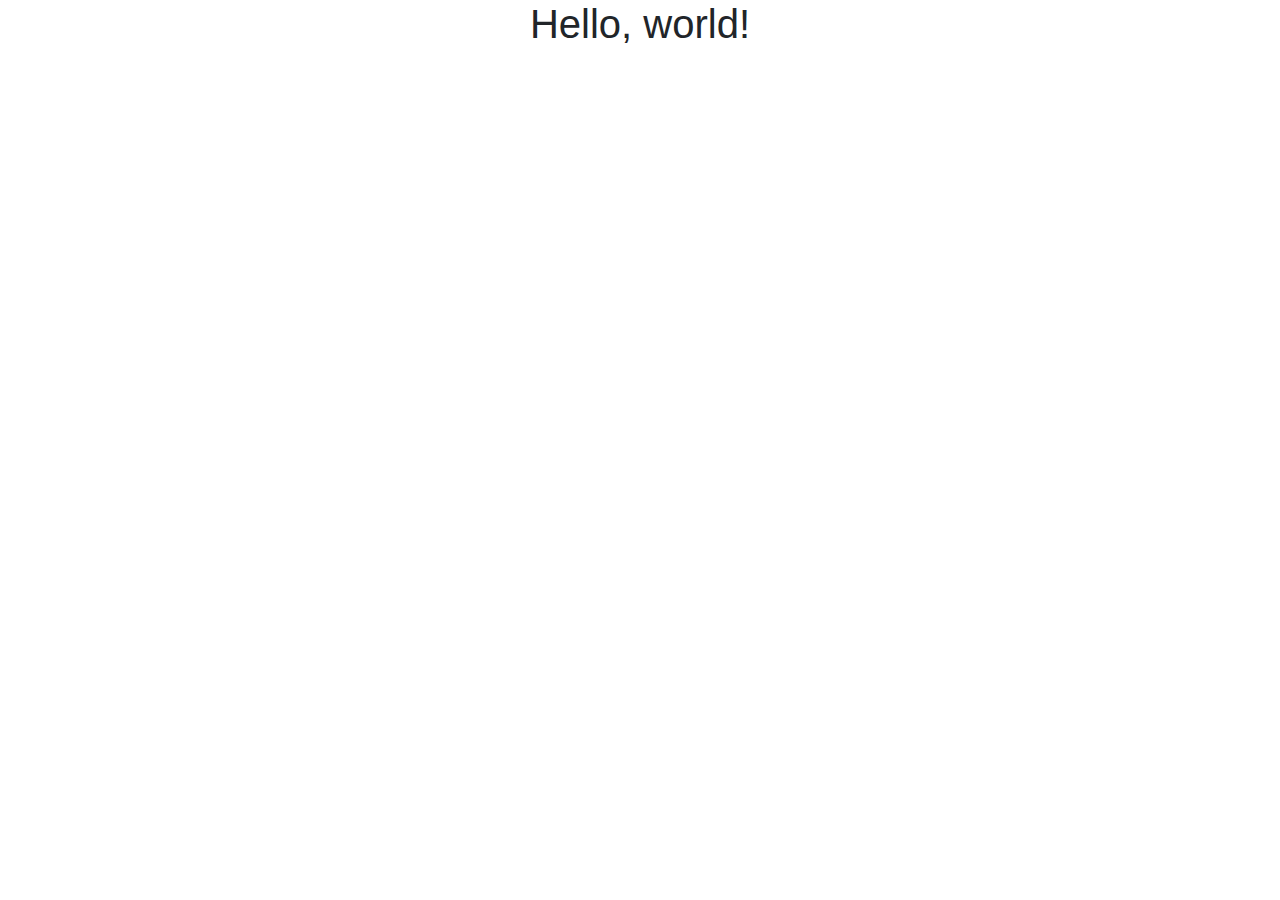
<file: index.html>
<!DOCTYPE html>
<html lang="en">
  <head>
    <!-- Required meta tags -->
    <meta charset="utf-8">
    <meta name="viewport" content="width=device-width, initial-scale=1, shrink-to-fit=no">

    <!-- Bootstrap CSS -->
    <link rel="stylesheet" href="https://stackpath.bootstrapcdn.com/bootstrap/4.3.1/css/bootstrap.min.css" integrity="sha384-ggOyR0iXCbMQv3Xipma34MD+dH/1fQ784/j6cY/iJTQUOhcWr7x9JvoRxT2MZw1T" crossorigin="anonymous">

    <title>Hello, world!</title>
  </head>
  <body>
    <h1 class="text-center">Hello, world!</h1>

    <!-- Optional JavaScript -->
    <!-- jQuery first, then Popper.js, then Bootstrap JS -->
    <script src="https://code.jquery.com/jquery-3.3.1.slim.min.js" integrity="sha384-q8i/X+965DzO0rT7abK41JStQIAqVgRVzpbzo5smXKp4YfRvH+8abtTE1Pi6jizo" crossorigin="anonymous"></script>
    <script src="https://cdnjs.cloudflare.com/ajax/libs/popper.js/1.14.7/umd/popper.min.js" integrity="sha384-UO2eT0CpHqdSJQ6hJty5KVphtPhzWj9WO1clHTMGa3JDZwrnQq4sF86dIHNDz0W1" crossorigin="anonymous"></script>
    <script src="https://stackpath.bootstrapcdn.com/bootstrap/4.3.1/js/bootstrap.min.js" integrity="sha384-JjSmVgyd0p3pXB1rRibZUAYoIIy6OrQ6VrjIEaFf/nJGzIxFDsf4x0xIM+B07jRM" crossorigin="anonymous"></script>
  </body>
</html>
</file>
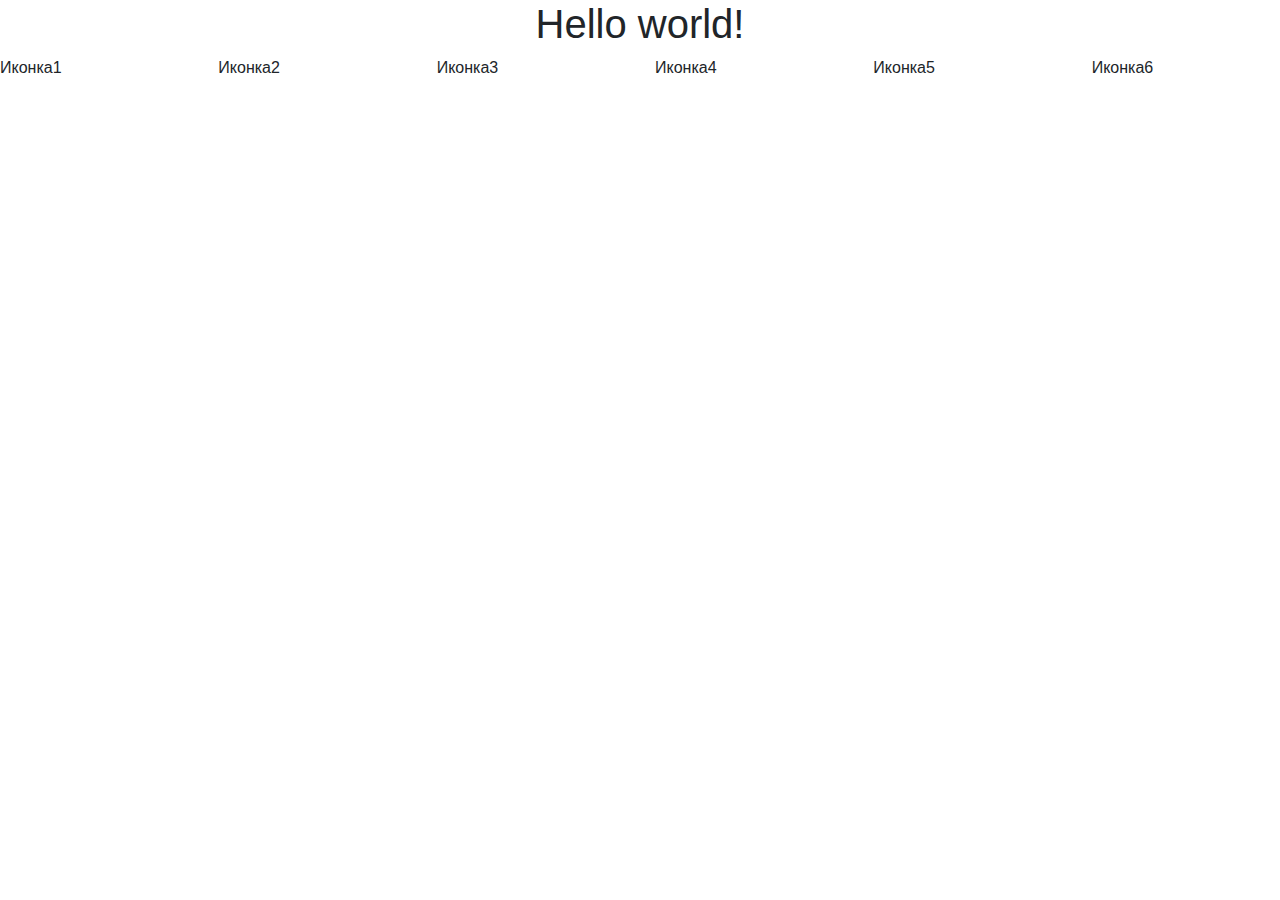
<file: 10.08.19/index.html>
<!DOCTYPE html>
<html lang="ru">
  <head>
    <!-- Required meta tags -->
    <meta charset="utf-8">
    <meta name="viewport" content="width=device-width, initial-scale=1, shrink-to-fit=no">

    <!-- Bootstrap CSS -->
    <link rel="stylesheet" href="https://stackpath.bootstrapcdn.com/bootstrap/4.3.1/css/bootstrap.min.css" integrity="sha384-ggOyR0iXCbMQv3Xipma34MD+dH/1fQ784/j6cY/iJTQUOhcWr7x9JvoRxT2MZw1T" crossorigin="anonymous">

    <title>Hello, world!</title>
  </head>
  <body>
    <h1 class="text-center">Hello  world!</h1>
    <div class="row">
      <div class="col-lg-2">Иконка1</div>
      <div class="col-lg-2">Иконка2</div>
      <div class="col-lg-2">Иконка3</div>
      <div class="col-lg-2">Иконка4</div>
      <div class="col-lg-2">Иконка5</div>
      <div class="col-lg-2">Иконка6</div>
    </div>
    <!-- Optional JavaScript -->
    <!-- jQuery first, then Popper.js, then Bootstrap JS -->
    <script src="https://code.jquery.com/jquery-3.3.1.slim.min.js" integrity="sha384-q8i/X+965DzO0rT7abK41JStQIAqVgRVzpbzo5smXKp4YfRvH+8abtTE1Pi6jizo" crossorigin="anonymous"></script>
    <script src="https://cdnjs.cloudflare.com/ajax/libs/popper.js/1.14.7/umd/popper.min.js" integrity="sha384-UO2eT0CpHqdSJQ6hJty5KVphtPhzWj9WO1clHTMGa3JDZwrnQq4sF86dIHNDz0W1" crossorigin="anonymous"></script>
    <script src="https://stackpath.bootstrapcdn.com/bootstrap/4.3.1/js/bootstrap.min.js" integrity="sha384-JjSmVgyd0p3pXB1rRibZUAYoIIy6OrQ6VrjIEaFf/nJGzIxFDsf4x0xIM+B07jRM" crossorigin="anonymous"></script>
  </body>
</html>
</file>
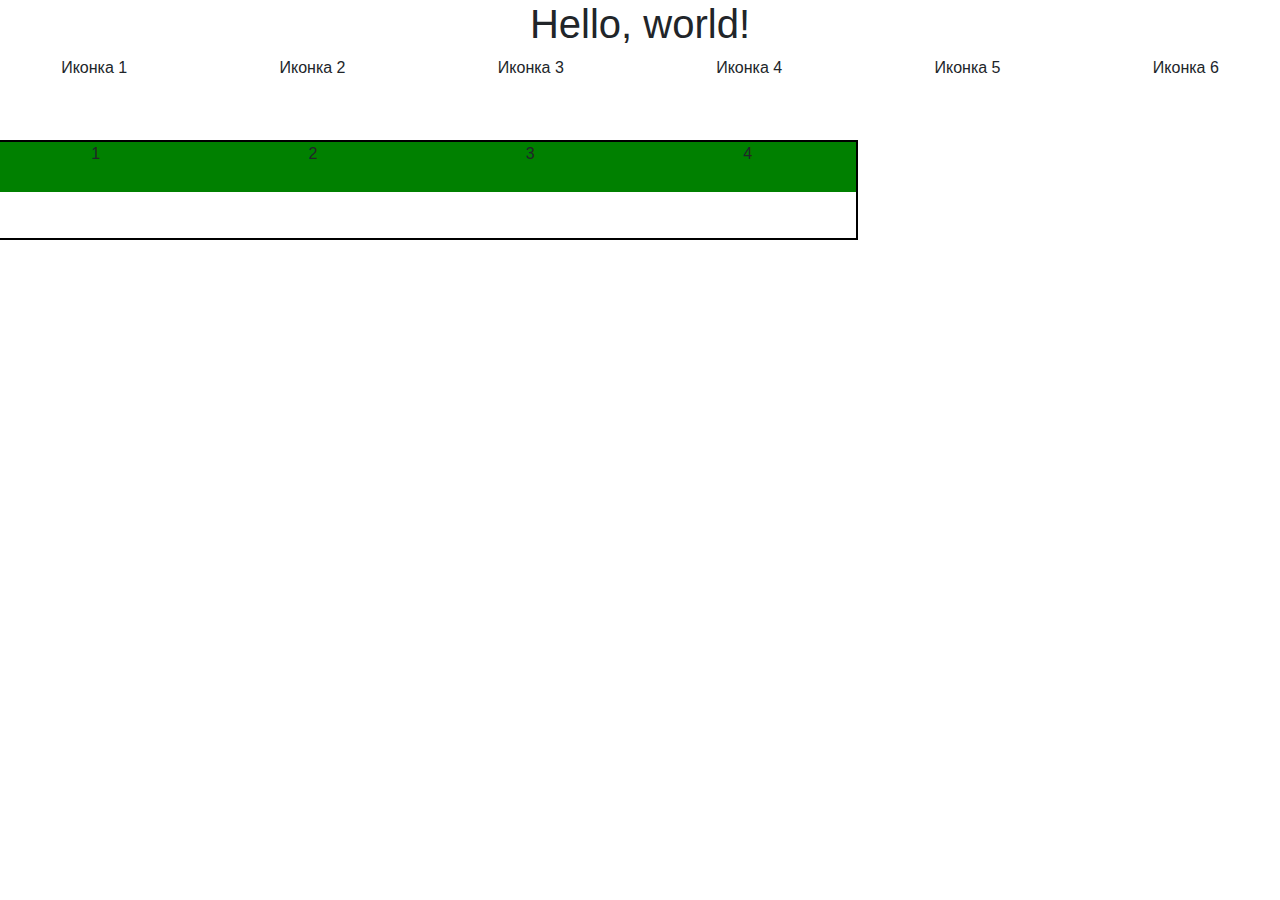
<file: 11.08.19/index.html>
<!DOCTYPE html>
<html lang="en">
  <head>
    <!-- Required meta tags -->
    <meta charset="utf-8">
    <meta name="viewport" content="width=device-width, initial-scale=1, shrink-to-fit=no">

    <!-- Bootstrap CSS -->
    <link rel="stylesheet" href="https://stackpath.bootstrapcdn.com/bootstrap/4.3.1/css/bootstrap.min.css" integrity="sha384-ggOyR0iXCbMQv3Xipma34MD+dH/1fQ784/j6cY/iJTQUOhcWr7x9JvoRxT2MZw1T" crossorigin="anonymous">
    <link rel="stylesheet" href="css/style.css">

    <title>Hello, world!</title>
  </head>
  <body>
    <h1 class="text-center">Hello,  world!</h1>
    <section id="icons">
      <div class="row first_task text-center">
        <div class="col-lg-2 col-md-4">Иконка 1</div>
        <div class="col-lg-2 col-md-4">Иконка 2</div>
        <div class="col-lg-2 col-md-4">Иконка 3</div>
        <div class="col-lg-2 col-md-4">Иконка 4</div>
        <div class="col-lg-2 col-md-4">Иконка 5</div>
        <div class="col-lg-2 col-md-4">Иконка 6</div>
      </div>
    </section>
    <section id="elems">
    <div class="row level_1 ">
      <div class="col-lg-8 elem">
      <div class="row level_2 text-center">
        <div class="elem_in col-lg-3"> 1</div>
        <div class="elem_in col-lg-3"> 2</div>
        <div class="elem_in col-lg-3"> 3</div>
        <div class="elem_in col-lg-3"> 4</div>
      </div>
      </div>
    </div>
    </section>
    <!-- Optional JavaScript -->
    <!-- jQuery first, then Popper.js, then Bootstrap JS -->
    <script src="https://code.jquery.com/jquery-3.3.1.slim.min.js" integrity="sha384-q8i/X+965DzO0rT7abK41JStQIAqVgRVzpbzo5smXKp4YfRvH+8abtTE1Pi6jizo" crossorigin="anonymous"></script>
    <script src="https://cdnjs.cloudflare.com/ajax/libs/popper.js/1.14.7/umd/popper.min.js" integrity="sha384-UO2eT0CpHqdSJQ6hJty5KVphtPhzWj9WO1clHTMGa3JDZwrnQq4sF86dIHNDz0W1" crossorigin="anonymous"></script>
    <script src="https://stackpath.bootstrapcdn.com/bootstrap/4.3.1/js/bootstrap.min.js" integrity="sha384-JjSmVgyd0p3pXB1rRibZUAYoIIy6OrQ6VrjIEaFf/nJGzIxFDsf4x0xIM+B07jRM" crossorigin="anonymous"></script>
  </body>
</html>
</file>
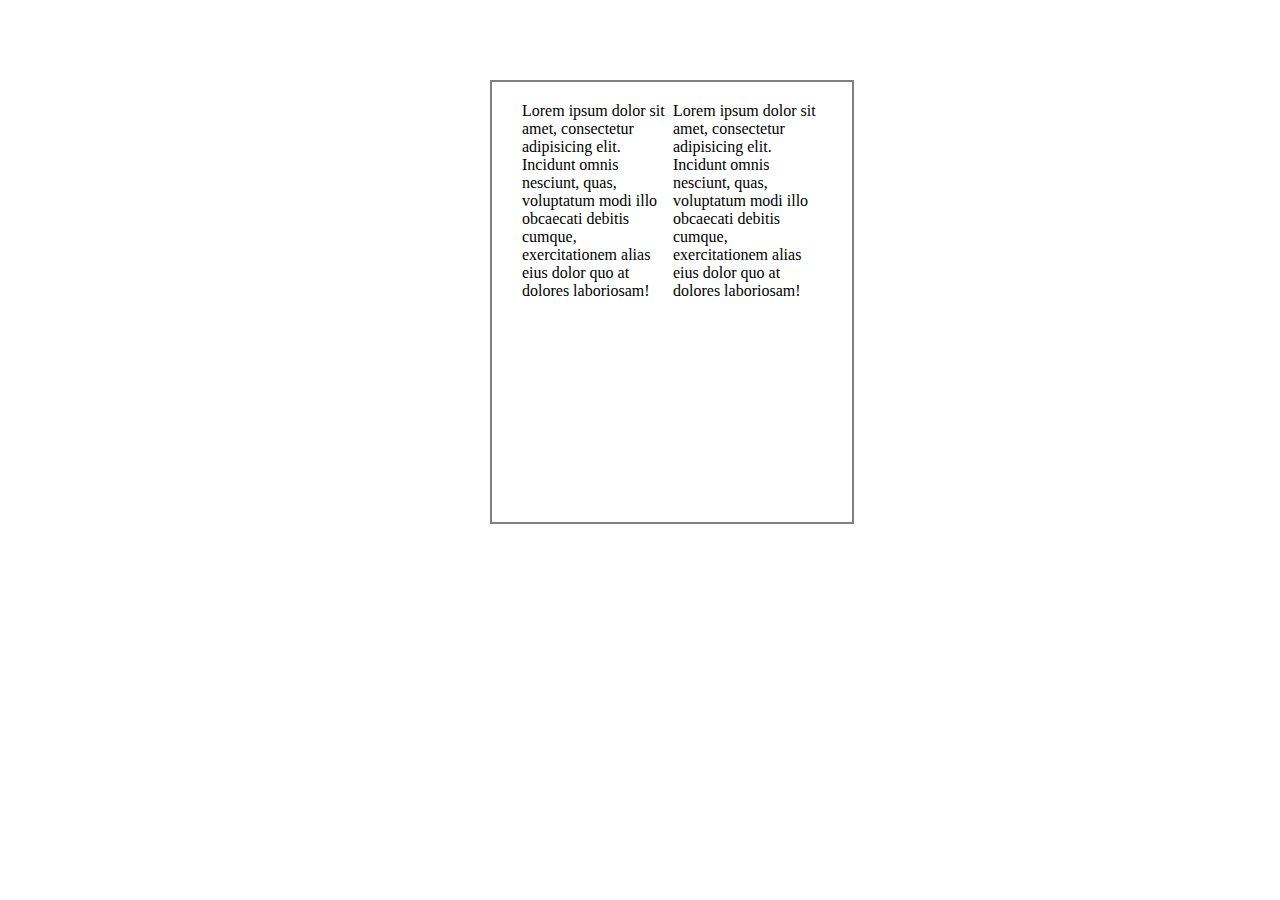
<file: 11.08.19(3)/popup.html>
<!DOCTYPE html>
<html lang="ru">
  <head>
    <!-- Required meta tags -->
    <meta charset="utf-8">
    <meta name="viewport" content="width=device-width, initial-scale=1, shrink-to-fit=no">
    <link rel="stylesheet" href="css/style.css">

    <title>Hello, world!</title>
  </head>
  <body>
    <section class="example">
     <div class="box">
      <div class="col">
       <p class="exp_1">Lorem ipsum dolor sit amet, consectetur adipisicing elit. Incidunt omnis nesciunt, quas, voluptatum modi illo obcaecati debitis cumque, exercitationem alias eius dolor quo at dolores laboriosam!</p>
        <p class="exp_2">Lorem ipsum dolor sit amet, consectetur adipisicing elit. Incidunt omnis nesciunt, quas, voluptatum modi illo obcaecati debitis cumque, exercitationem alias eius dolor quo at dolores laboriosam! </p>
      </div>
     </div>
    </section>
  </body>
</html>
</file>
<file: 11.08.19/css/style.css>
#elems{
	padding-top: 60px;

}
.elem{
	height: 100px;
	border: 2px solid #000;

}
.elem_in{
	height: 50px;
	background-color: green;
}
</file>
<file: 11.08.19(3)/css/style.css>
*{
	margin: 0;
	padding: 0;
}
.example{
	position: relative;
	height: 100%
}
.box{
	position: absolute;
	/*top: 50%;почему-то не работает, так и не поняла */
    left: 50%;
	margin-top: 80px;
	margin-left: -150px;
	width: 300px;
	height: 400px;
	background-color: white;
	border: 2px solid grey;
	padding: 20px 30px 20px 30px;
}
.col {
	
}
.exp_1 {
	display: inline-block;
	width: 49%;
}
.exp_2 {
	display: inline-block;
	width: 49%;
}
</file>
